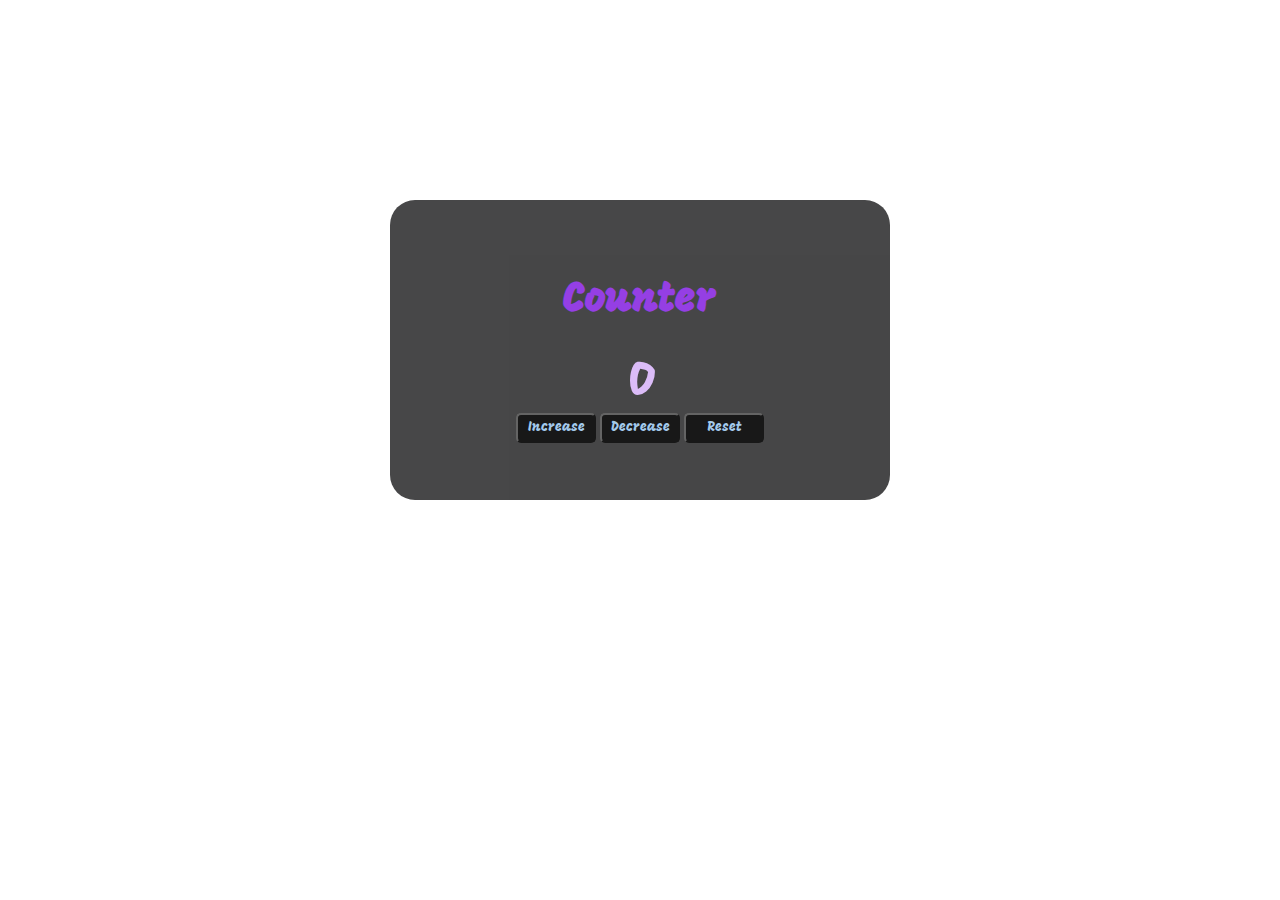
<file: index.html>
<!DOCTYPE html>
<html lang="en">
<head>
    <meta charset="UTF-8">
    <meta http-equiv="X-UA-Compatible" content="IE=edge">
    <meta name="viewport" content="width=device-width, initial-scale=1.0">
    <link rel="preconnect" href="https://fonts.googleapis.com">
<link rel="preconnect" href="https://fonts.gstatic.com" crossorigin>
<link href="https://fonts.googleapis.com/css2?family=Mogra&display=swap" rel="stylesheet">
    <title>Counter project</title>
    <link rel="stylesheet" href="counter.css">
</head>
<body >
    <div class="container">
        <center>    
        <h1>Counter</h1>
        <span id="text">0</span><br>
        <button id="btn-inc" class="btn">Increase</button>
        <button id="btn-dec" class="btn" >Decrease</button>
        <button id="btn-reset" class="btn" >Reset</button>
    </center>   
    </div>
    <script src="counter.js"></script>
</body>
</html>
</file>
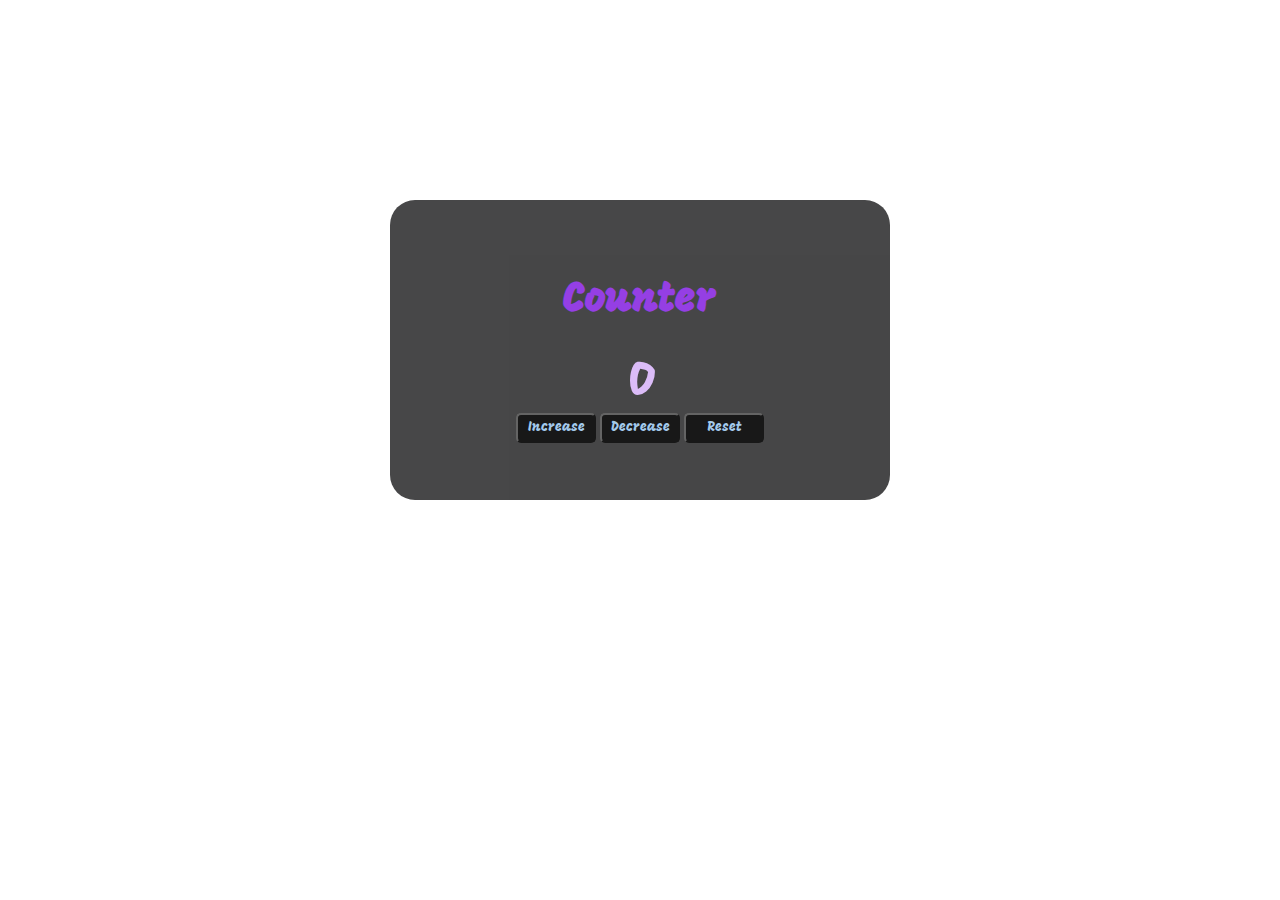
<file: counter.html>
<!DOCTYPE html>
<html lang="en">
<head>
    <meta charset="UTF-8">
    <meta http-equiv="X-UA-Compatible" content="IE=edge">
    <meta name="viewport" content="width=device-width, initial-scale=1.0">
    <link rel="preconnect" href="https://fonts.googleapis.com">
<link rel="preconnect" href="https://fonts.gstatic.com" crossorigin>
<link href="https://fonts.googleapis.com/css2?family=Mogra&display=swap" rel="stylesheet">
    <title>Counter project</title>
    <link rel="stylesheet" href="counter.css">
</head>
<body >
    <div class="container">
        <center>    
        <h1>Counter</h1>
        <span id="text">0</span><br>
        <button id="btn-inc" class="btn">Increase</button>
        <button id="btn-dec" class="btn" >Decrease</button>
        <button id="btn-reset" class="btn" >Reset</button>
    </center>   
    </div>
    <script src="counter.js"></script>
</body>
</html>
</file>
<file: counter.css>
.container{
    height:250px;
    width:500px;
    border-radius: 25px;
    background-color: rgb(51, 51, 52);
    opacity: 0.9;
    padding-top:50px;
    margin-top:200px;
}
body{ 
    max-width: 500px;
    margin: auto;
    font-family:Mogra;
background-image: url("https://promo.com/tools/image-resizer/static/Pattern_image-8c050053eab884e51b8599607865d112.jpg");
 }
 h1{
    font-size: 40px;
     color:blueviolet;
 }
#text{
    font-size: 50px;
    color: rgb(216, 181, 248);
}
.btn{
    border-radius: 5px;
    height: 30px;
    font-family:Mogra;
    width:80px;
    background-color: black;
    color: rgb(154, 196, 233);
}
</file>
